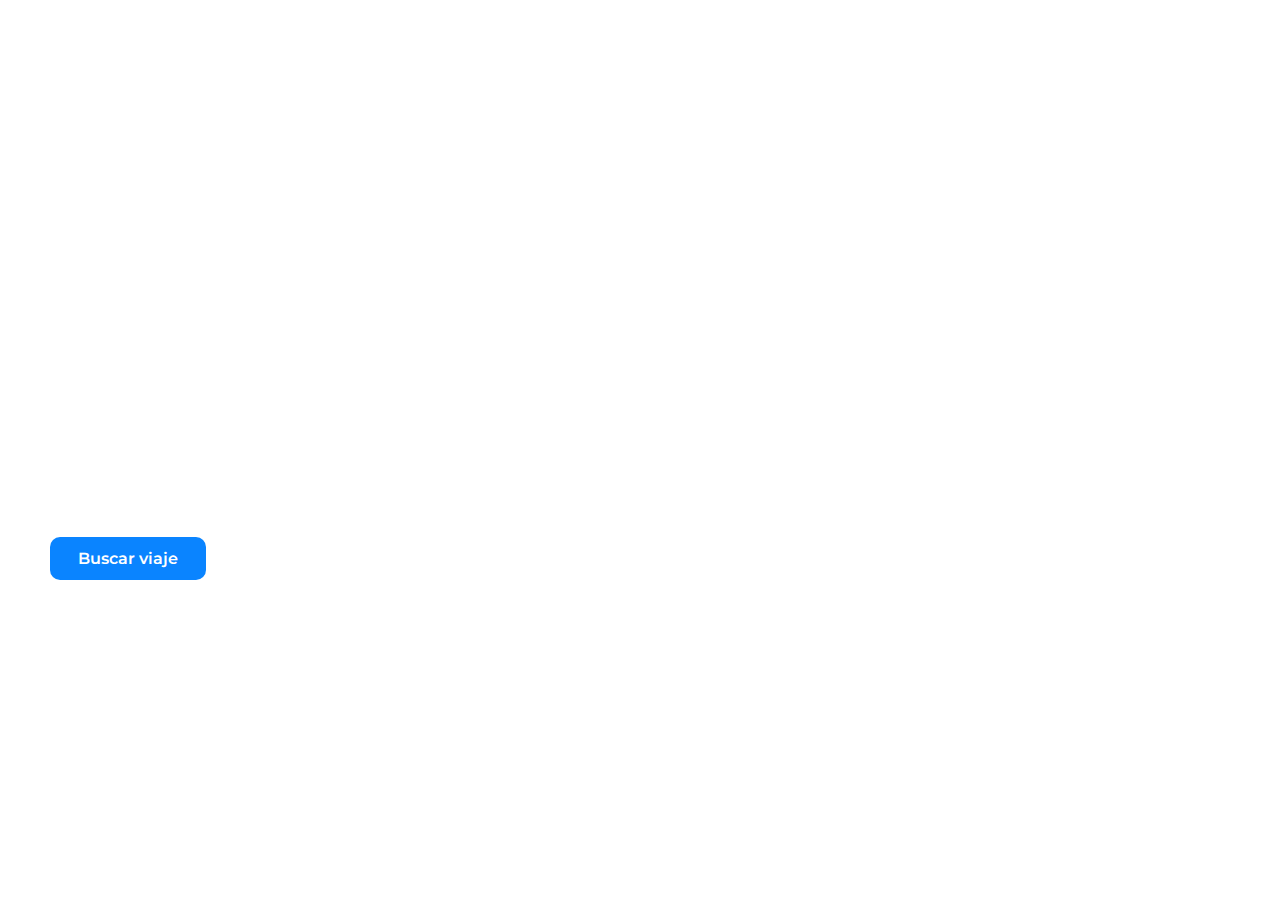
<file: WAYZU/aciegas.html>
<!DOCTYPE html>
<html lang="es">
<head>
    <meta charset="UTF-8">
    <meta name="viewport" content="width=device-width, initial-scale=1.0">
    <title>Destino a ciegas</title>
    <link rel="stylesheet" href="CSS/aciegas.css">
</head>
<body>

<section class="blind-hero">
    <div class="content">
        <h1>WAYZU</h1>

        <h2>Tu próximo<br>destino, a ciegas.</h2>

        <a href="reserva.html" class="btn">Buscar viaje</a>
    </div>
</section>

</body>
</html>
</file>
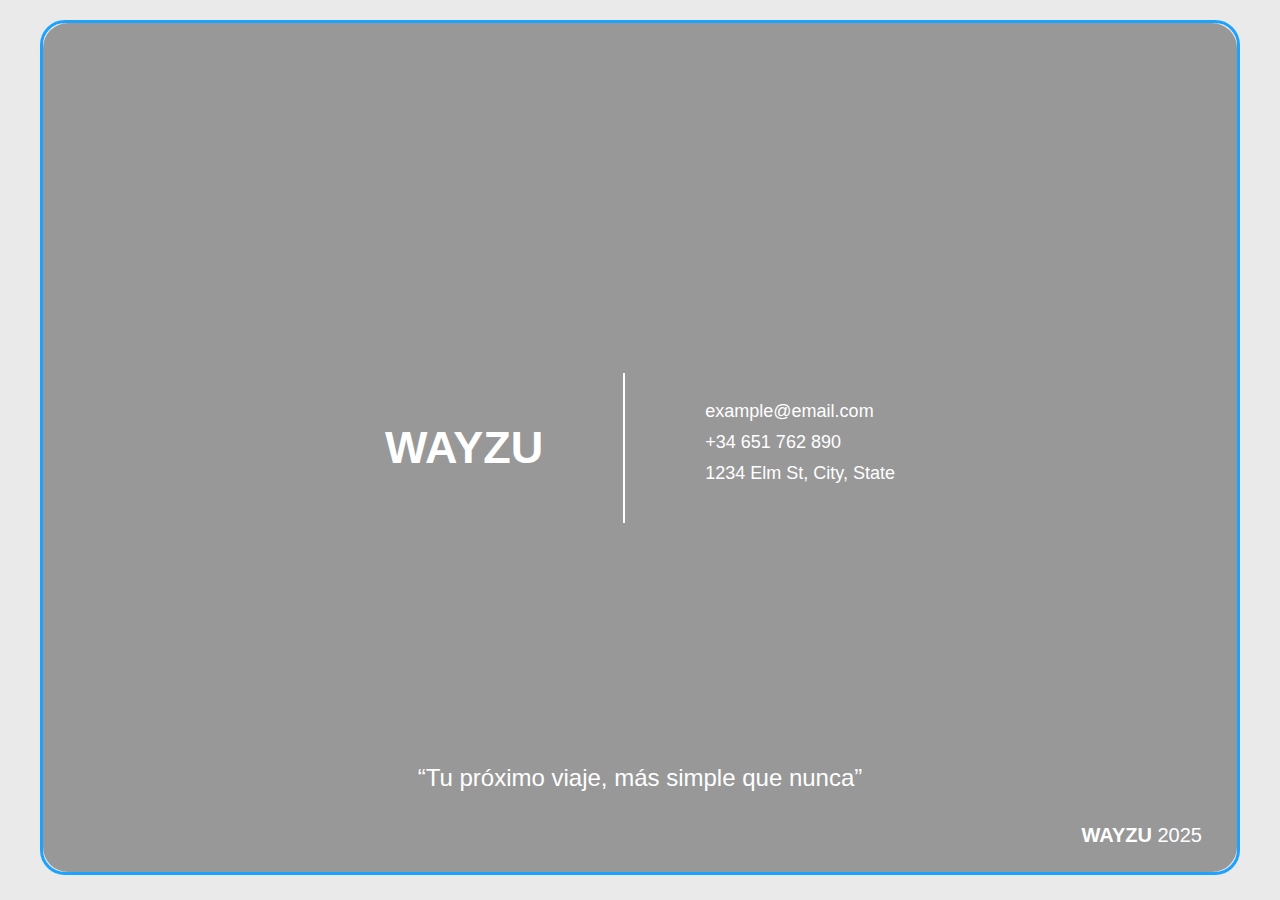
<file: WAYZU/reserva.html>
<!DOCTYPE html>
<html lang="es">
<head>
    <meta charset="UTF-8">
    <meta name="viewport" content="width=device-width, initial-scale=1.0">
    <title>Reserva - WAYZU</title>
    <link rel="stylesheet" href="CSS/reserva.css">
</head>
<body>

<div class="card-container">
    <div class="card">

        <div class="card-left">
            <h1>WAYZU</h1>
        </div>

        <div class="divider"></div>

        <div class="card-right">
            <p>example@email.com</p>
            <p>+34 651 762 890</p>
            <p>1234 Elm St, City, State</p>
        </div>

        <p class="slogan">“Tu próximo viaje, más simple que nunca”</p>
        <p class="footer">WAYZU <span>2025</span></p>

    </div>
</div>

</body>
</html>
</file>
<file: WAYZU/CSS/aciegas.css>
/* IMPORTAR LA FUENTE */
@import url('https://fonts.googleapis.com/css2?family=Montserrat:wght@400;600;700&display=swap');

/* Fondo sin bordes, imagen a pantalla completa */
body, html {
    margin: 0;
    padding: 0;
    width: 100%;
    height: 100%;
    overflow-x: hidden;
    font-family: 'Montserrat', sans-serif;
}

.blind-hero {
    width: 100%;
    height: 100vh;
    background-image: url("https://fmm.es/wp-content/uploads/2024/03/enloalto-emam-e1709664936777.jpeg"); /* Imagen CORRECTA */
    background-size: cover;
    background-position: center;
    display: flex;
    align-items: center;
    padding-left: 50px;
    box-sizing: border-box;
}

/* Contenido */
.content h1 {
    color: white;
    font-size: 22px;
    font-weight: 600;
    margin-bottom: 40px;
}

.content h2 {
    color: white;
    font-size: 42px;
    font-weight: 700;
    line-height: 1.2;
    margin-bottom: 35px;
    max-width: 450px;
}

/* Botón */
.btn {
    display: inline-block;
    background: #0A84FF;
    padding: 12px 28px;
    border-radius: 10px;
    color: white;
    text-decoration: none;
    font-weight: 600;
    font-size: 16px;
}
</file>
<file: WAYZU/CSS/reserva.css>
* {
    margin: 0;
    padding: 0;
    box-sizing: border-box;
    font-family: 'Montserrat', sans-serif;
}

body {
    background: #eaeaea;
    padding: 20px;
}

/* CONTENEDOR CENTRAL */
.card-container {
    width: 100%;
    display: flex;
    justify-content: center;
}

/* TARJETA */
.card {
    width: 100%;
    max-width: 1200px;
    height: 95vh;
    background-image: url('https://www.10wallpaper.com/wallpaper/1280x960/1401/sky_altitude_clouds_airplane-HD_Photo_Wallpaper_1280x960.jpg');
    background-size: cover;
    background-position: center;
    border-radius: 25px;
    border: 3px solid #1ca3ff;
    position: relative;
    display: flex;
    justify-content: center;
    align-items: center;
}

/* OSCURECER IMAGEN */
.card::before {
    content: "";
    position: absolute;
    inset: 0;
    background: rgba(0,0,0,0.35);
    border-radius: 25px;
}

/* CONTENIDO */
.card-left,
.card-right,
.divider,
.slogan,
.footer {
    position: relative;
    z-index: 2;
}

/* BLOQUE IZQUIERDA */
.card-left h1 {
    color: white;
    font-size: 45px;
    font-weight: 800;
    margin-right: 80px;
}

/* LÍNEA VERTICAL */
.divider {
    width: 2px;
    height: 150px;
    background: white;
    margin-right: 80px;
}

/* BLOQUE DERECHA */
.card-right p {
    color: white;
    font-size: 18px;
    margin-bottom: 10px;
}

/* SLOGAN CENTRADO ABAJO */
.slogan {
    position: absolute;
    bottom: 80px;
    width: 100%;
    text-align: center;
    font-size: 24px;
    color: white;
}

/* FOOTER ABAJO A LA DERECHA */
.footer {
    position: absolute;
    bottom: 25px;
    right: 35px;
    color: white;
    font-size: 20px;
    font-weight: 700;
}

.footer span {
    font-weight: 400;
}
</file>
